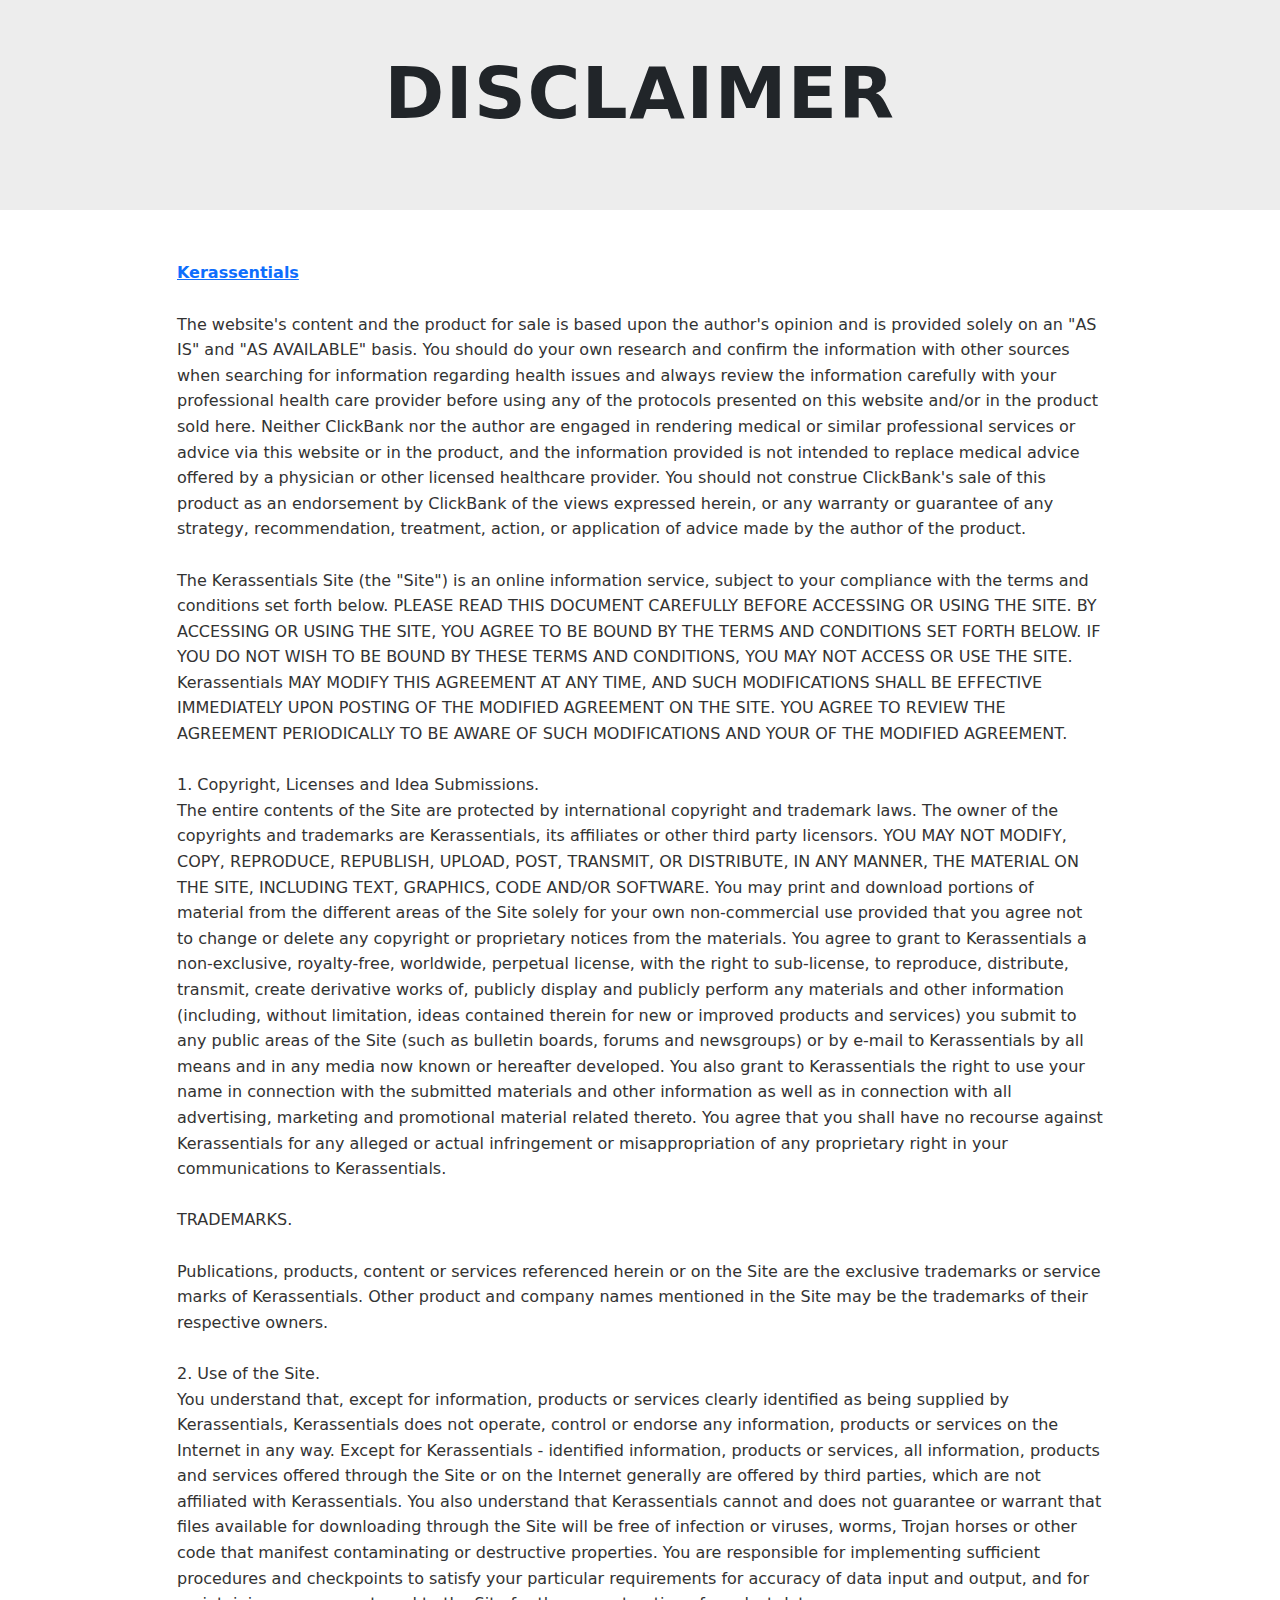
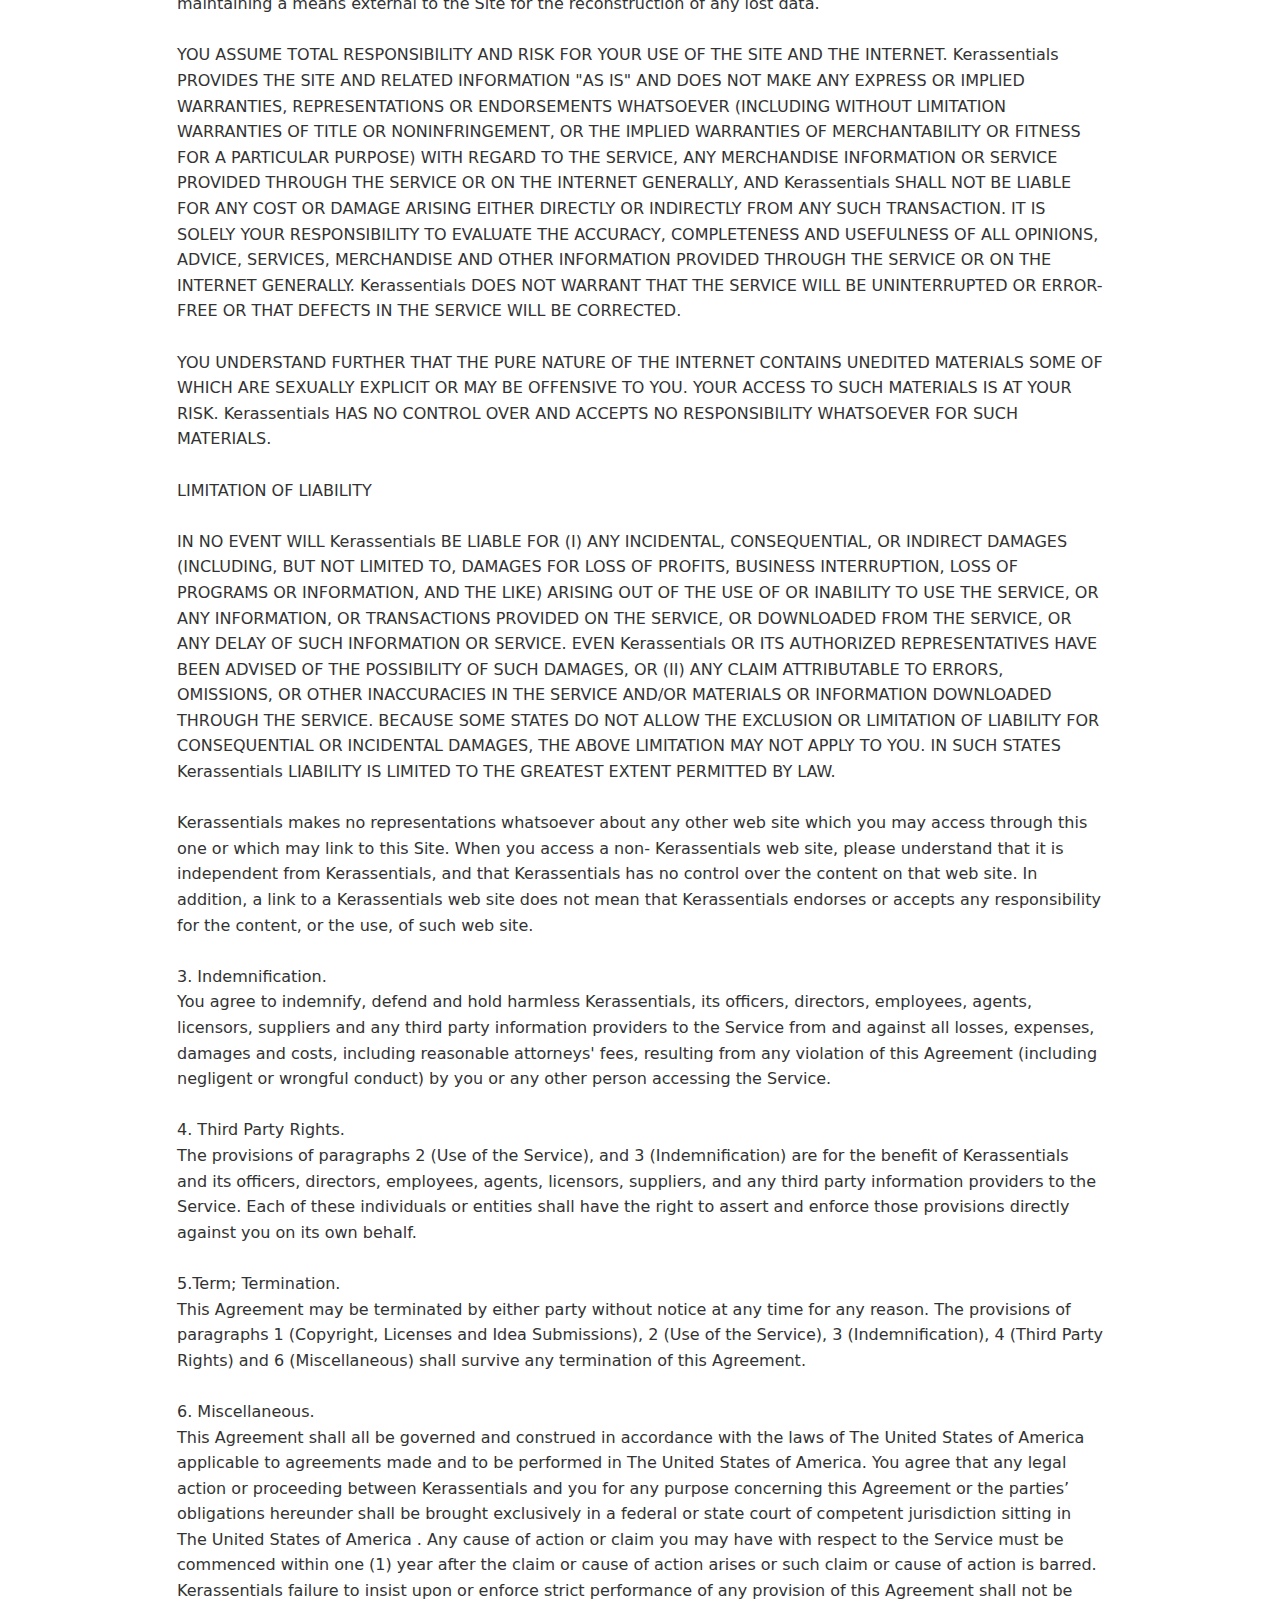
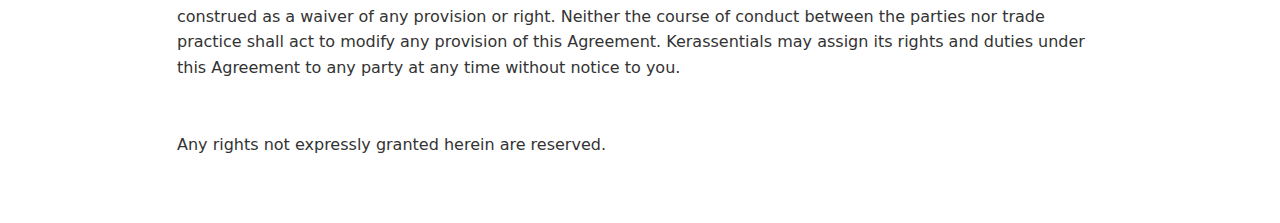
<file: disclaimer.html>
<!DOCTYPE html>
<html>
<head>
    <meta charset="UTF-8">
    <meta http-equiv="X-UA-Compatible" content="IE=edge">
    <meta name="viewport" content="width=device-width, initial-scale=1, minimum-scale=1">
    <title>Disclaimer</title>
    <link rel="stylesheet" href="assets/bootstrap/css/bootstrap.min.css">
    <link rel="stylesheet" href="https://fonts.googleapis.com/css?family=Jost:100,200,300,400,500,600,700,800,900,100i,200i,300i,400i,500i,600i,700i,800i,900i&display=swap">
    <style>
        .title-section {
            background-color: #ededed;
            padding: 50px 0;
            text-align: center;
        }
        .title-section h1 {
            font-weight: bold;
            letter-spacing: 1.5px;
        }
        .content-section {
            padding: 50px 0;
        }
        .content-section p {
            line-height: 1.6;
            color: #333;
        }
    </style>
</head>
<body>
    <section class="title-section">
        <div class="container">
            <div class="row justify-content-center">
                <div class="col-md-12 col-lg-12">
                    <h1 class="mbr-section-title mbr-fonts-style mb-4 display-2">DISCLAIMER</h1>
                </div>
            </div>
        </div>
    </section>
    <section class="content-section">
        <div class="container">
            <div class="row justify-content-center">
                <div class="col-md-12 col-lg-10">
                   
                


                    <p><a href="https://kerassentials.masangomedsshop.com" class="text-primary"><strong>Kerassentials</strong></a><br><br>The website's content and the product for sale is based upon the author's opinion and is provided solely on an "AS IS" and "AS AVAILABLE" basis. You should do your own research and confirm the information with other sources when searching for information regarding health issues and always review the information carefully with your professional health care provider before using any of the protocols presented on this website and/or in the product sold here. Neither ClickBank nor the author are engaged in rendering medical or similar professional services or advice via this website or in the product, and the information provided is not intended to replace medical advice offered by a physician or other licensed healthcare provider. You should not construe ClickBank's sale of this product as an endorsement by ClickBank of the views expressed herein, or any warranty or guarantee of any strategy, recommendation, treatment, action, or application of advice made by the author of the product.
                        <br>
                        <br>The Kerassentials Site (the "Site") is an online information service, subject to your compliance with the terms and conditions set forth below. PLEASE READ THIS DOCUMENT CAREFULLY BEFORE ACCESSING OR USING THE SITE. BY ACCESSING OR USING THE SITE, YOU AGREE TO BE BOUND BY THE TERMS AND CONDITIONS SET FORTH BELOW. IF YOU DO NOT WISH TO BE BOUND BY THESE TERMS AND CONDITIONS, YOU MAY NOT ACCESS OR USE THE SITE. Kerassentials MAY MODIFY THIS AGREEMENT AT ANY TIME, AND SUCH MODIFICATIONS SHALL BE EFFECTIVE IMMEDIATELY UPON POSTING OF THE MODIFIED AGREEMENT ON THE SITE. YOU AGREE TO REVIEW THE AGREEMENT PERIODICALLY TO BE AWARE OF SUCH MODIFICATIONS AND YOUR OF THE MODIFIED AGREEMENT.
                        <br>
                        <br>1. Copyright, Licenses and Idea Submissions.
                        <br>The entire contents of the Site are protected by international copyright and trademark laws. The owner of the copyrights and trademarks are Kerassentials, its affiliates or other third party licensors. YOU MAY NOT MODIFY, COPY, REPRODUCE, REPUBLISH, UPLOAD, POST, TRANSMIT, OR DISTRIBUTE, IN ANY MANNER, THE MATERIAL ON THE SITE, INCLUDING TEXT, GRAPHICS, CODE AND/OR SOFTWARE. You may print and download portions of material from the different areas of the Site solely for your own non-commercial use provided that you agree not to change or delete any copyright or proprietary notices from the materials. You agree to grant to Kerassentials a non-exclusive, royalty-free, worldwide, perpetual license, with the right to sub-license, to reproduce, distribute, transmit, create derivative works of, publicly display and publicly perform any materials and other information (including, without limitation, ideas contained therein for new or improved products and services) you submit to any public areas of the Site (such as bulletin boards, forums and newsgroups) or by e-mail to Kerassentials by all means and in any media now known or hereafter developed. You also grant to Kerassentials the right to use your name in connection with the submitted materials and other information as well as in connection with all advertising, marketing and promotional material related thereto. You agree that you shall have no recourse against Kerassentials for any alleged or actual infringement or misappropriation of any proprietary right in your communications to Kerassentials.
                        <br>
                        <br>TRADEMARKS.
                        <br>
                        <br>Publications, products, content or services referenced herein or on the Site are the exclusive trademarks or service marks of Kerassentials. Other product and company names mentioned in the Site may be the trademarks of their respective owners. 
                        <br>
                        <br>2. Use of the Site.
                        <br>You understand that, except for information, products or services clearly identified as being supplied by Kerassentials, Kerassentials does not operate, control or endorse any information, products or services on the Internet in any way. Except for Kerassentials - identified information, products or services, all information, products and services offered through the Site or on the Internet generally are offered by third parties, which are not affiliated with Kerassentials. You also understand that Kerassentials cannot and does not guarantee or warrant that files available for downloading through the Site will be free of infection or viruses, worms, Trojan horses or other code that manifest contaminating or destructive properties. You are responsible for implementing sufficient procedures and checkpoints to satisfy your particular requirements for accuracy of data input and output, and for maintaining a means external to the Site for the reconstruction of any lost data.
                        <br>
                        <br>YOU ASSUME TOTAL RESPONSIBILITY AND RISK FOR YOUR USE OF THE SITE AND THE INTERNET. Kerassentials PROVIDES THE SITE AND RELATED INFORMATION "AS IS" AND DOES NOT MAKE ANY EXPRESS OR IMPLIED WARRANTIES, REPRESENTATIONS OR ENDORSEMENTS WHATSOEVER (INCLUDING WITHOUT LIMITATION WARRANTIES OF TITLE OR NONINFRINGEMENT, OR THE IMPLIED WARRANTIES OF MERCHANTABILITY OR FITNESS FOR A PARTICULAR PURPOSE) WITH REGARD TO THE SERVICE, ANY MERCHANDISE INFORMATION OR SERVICE PROVIDED THROUGH THE SERVICE OR ON THE INTERNET GENERALLY, AND Kerassentials SHALL NOT BE LIABLE FOR ANY COST OR DAMAGE ARISING EITHER DIRECTLY OR INDIRECTLY FROM ANY SUCH TRANSACTION. IT IS SOLELY YOUR RESPONSIBILITY TO EVALUATE THE ACCURACY, COMPLETENESS AND USEFULNESS OF ALL OPINIONS, ADVICE, SERVICES, MERCHANDISE AND OTHER INFORMATION PROVIDED THROUGH THE SERVICE OR ON THE INTERNET GENERALLY. Kerassentials DOES NOT WARRANT THAT THE SERVICE WILL BE UNINTERRUPTED OR ERROR-FREE OR THAT DEFECTS IN THE SERVICE WILL BE CORRECTED. 
                        <br>
                        <br>YOU UNDERSTAND FURTHER THAT THE PURE NATURE OF THE INTERNET CONTAINS UNEDITED MATERIALS SOME OF WHICH ARE SEXUALLY EXPLICIT OR MAY BE OFFENSIVE TO YOU. YOUR ACCESS TO SUCH MATERIALS IS AT YOUR RISK. Kerassentials HAS NO CONTROL OVER AND ACCEPTS NO RESPONSIBILITY WHATSOEVER FOR SUCH MATERIALS.
                        <br>
                        <br>LIMITATION OF LIABILITY
                        <br>
                        <br>IN NO EVENT WILL Kerassentials BE LIABLE FOR (I) ANY INCIDENTAL, CONSEQUENTIAL, OR INDIRECT DAMAGES (INCLUDING, BUT NOT LIMITED TO, DAMAGES FOR LOSS OF PROFITS, BUSINESS INTERRUPTION, LOSS OF PROGRAMS OR INFORMATION, AND THE LIKE) ARISING OUT OF THE USE OF OR INABILITY TO USE THE SERVICE, OR ANY INFORMATION, OR TRANSACTIONS PROVIDED ON THE SERVICE, OR DOWNLOADED FROM THE SERVICE, OR ANY DELAY OF SUCH INFORMATION OR SERVICE. EVEN Kerassentials OR ITS AUTHORIZED REPRESENTATIVES HAVE BEEN ADVISED OF THE POSSIBILITY OF SUCH DAMAGES, OR (II) ANY CLAIM ATTRIBUTABLE TO ERRORS, OMISSIONS, OR OTHER INACCURACIES IN THE SERVICE AND/OR MATERIALS OR INFORMATION DOWNLOADED THROUGH THE SERVICE. BECAUSE SOME STATES DO NOT ALLOW THE EXCLUSION OR LIMITATION OF LIABILITY FOR CONSEQUENTIAL OR INCIDENTAL DAMAGES, THE ABOVE LIMITATION MAY NOT APPLY TO YOU. IN SUCH STATES Kerassentials LIABILITY IS LIMITED TO THE GREATEST EXTENT PERMITTED BY LAW.
                        <br>
                        <br>Kerassentials makes no representations whatsoever about any other web site which you may access through this one or which may link to this Site. When you access a non- Kerassentials web site, please understand that it is independent from Kerassentials, and that Kerassentials has no control over the content on that web site. In addition, a link to a Kerassentials web site does not mean that Kerassentials endorses or accepts any responsibility for the content, or the use, of such web site.
                        <br>
                        <br>3. Indemnification.
                        <br>You agree to indemnify, defend and hold harmless Kerassentials, its officers, directors, employees, agents, licensors, suppliers and any third party information providers to the Service from and against all losses, expenses, damages and costs, including reasonable attorneys' fees, resulting from any violation of this Agreement (including negligent or wrongful conduct) by you or any other person accessing the Service.
                        <br>
                        <br>4. Third Party Rights.
                        <br>The provisions of paragraphs 2 (Use of the Service), and 3 (Indemnification) are for the benefit of Kerassentials and its officers, directors, employees, agents, licensors, suppliers, and any third party information providers to the Service. Each of these individuals or entities shall have the right to assert and enforce those provisions directly against you on its own behalf.
                        <br>
                        <br>5.Term; Termination.
                        <br>This Agreement may be terminated by either party without notice at any time for any reason. The provisions of paragraphs 1 (Copyright, Licenses and Idea Submissions), 2 (Use of the Service), 3 (Indemnification), 4 (Third Party Rights) and 6 (Miscellaneous) shall survive any termination of this Agreement. 
                        <br>
                        <br>6. Miscellaneous.
                        <br>This Agreement shall all be governed and construed in accordance with the laws of The United States of America applicable to agreements made and to be performed in The United States of America. You agree that any legal action or proceeding between Kerassentials and you for any purpose concerning this Agreement or the parties’ obligations hereunder shall be brought exclusively in a federal or state court of competent jurisdiction sitting in The United States of America . Any cause of action or claim you may have with respect to the Service must be commenced within one (1) year after the claim or cause of action arises or such claim or cause of action is barred. Kerassentials failure to insist upon or enforce strict performance of any provision of this Agreement shall not be construed as a waiver of any provision or right. Neither the course of conduct between the parties nor trade practice shall act to modify any provision of this Agreement. Kerassentials may assign its rights and duties under this Agreement to any party at any time without notice to you.
                        <br>
                        <br>
                        <br>Any rights not expressly granted herein are reserved.<br></p>
                    </div>
                </div>
            </div>
        </section>
    </body>
    </html>
</file>
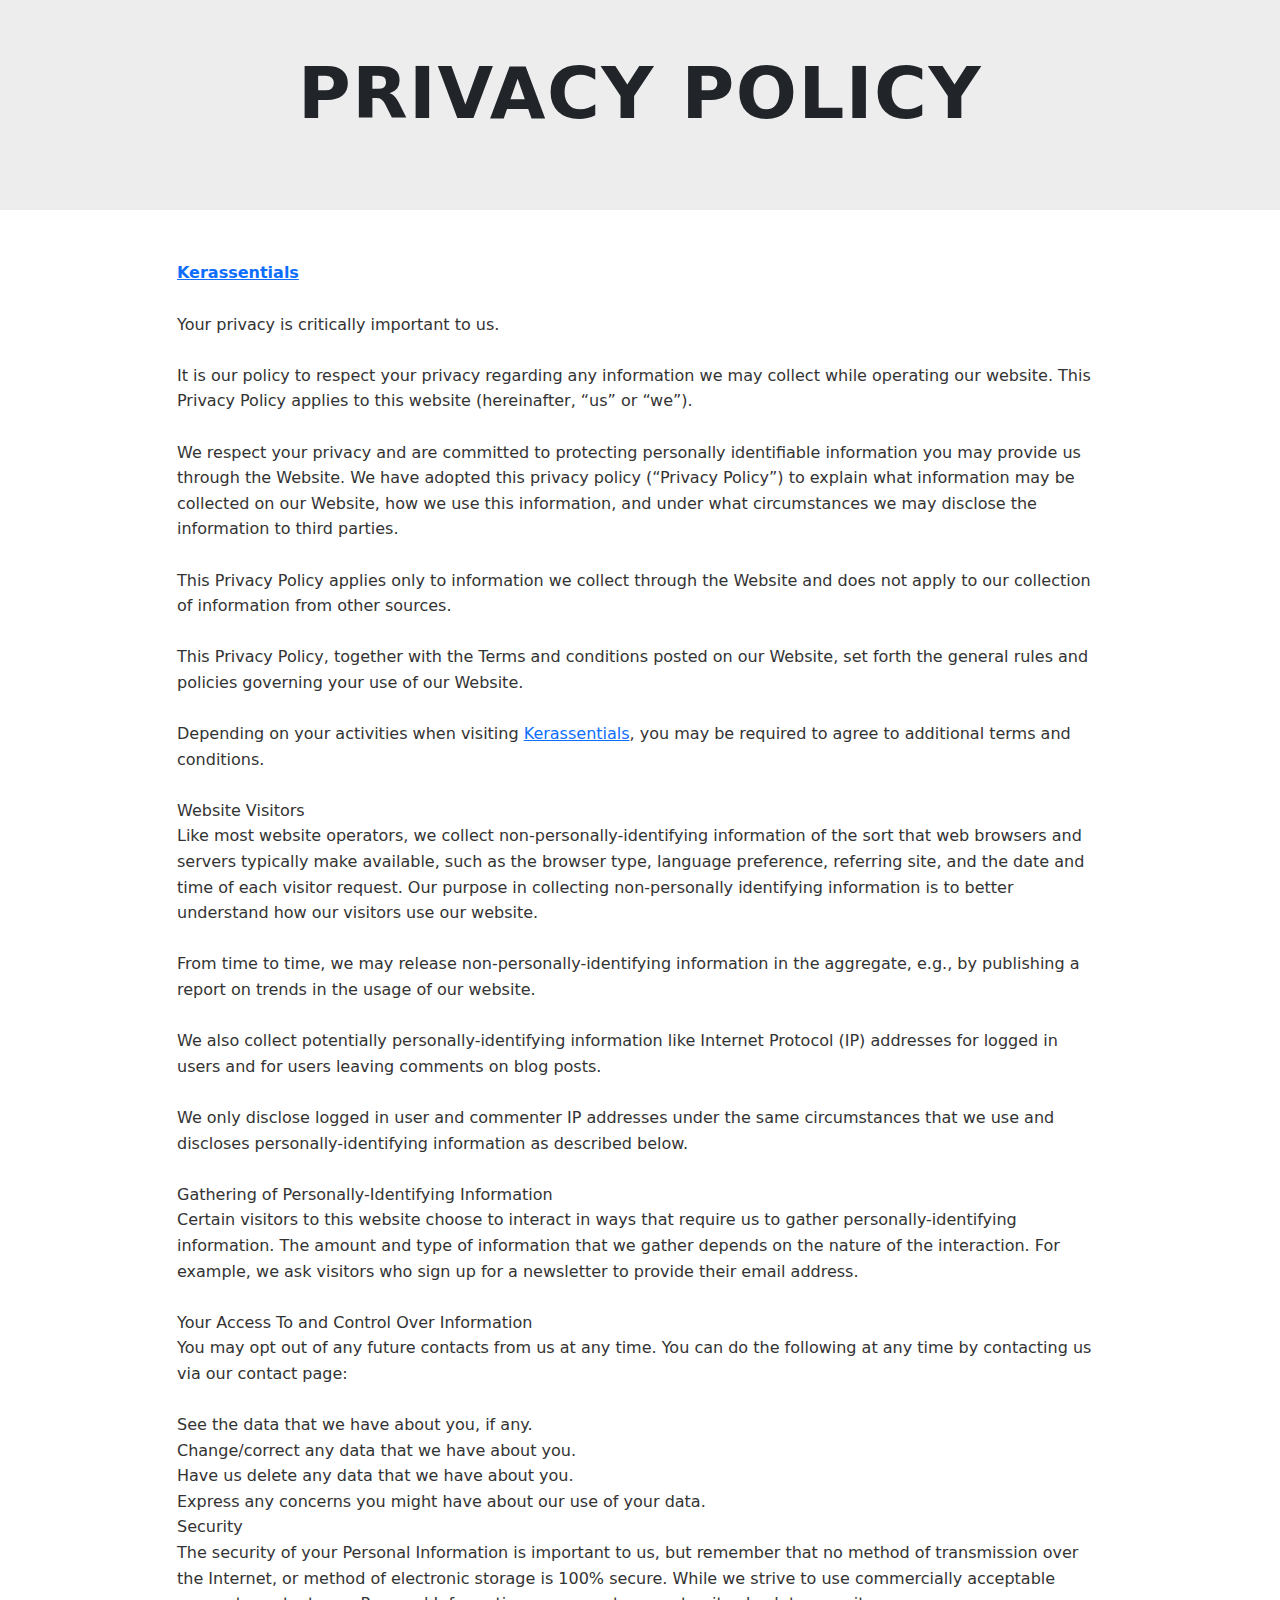
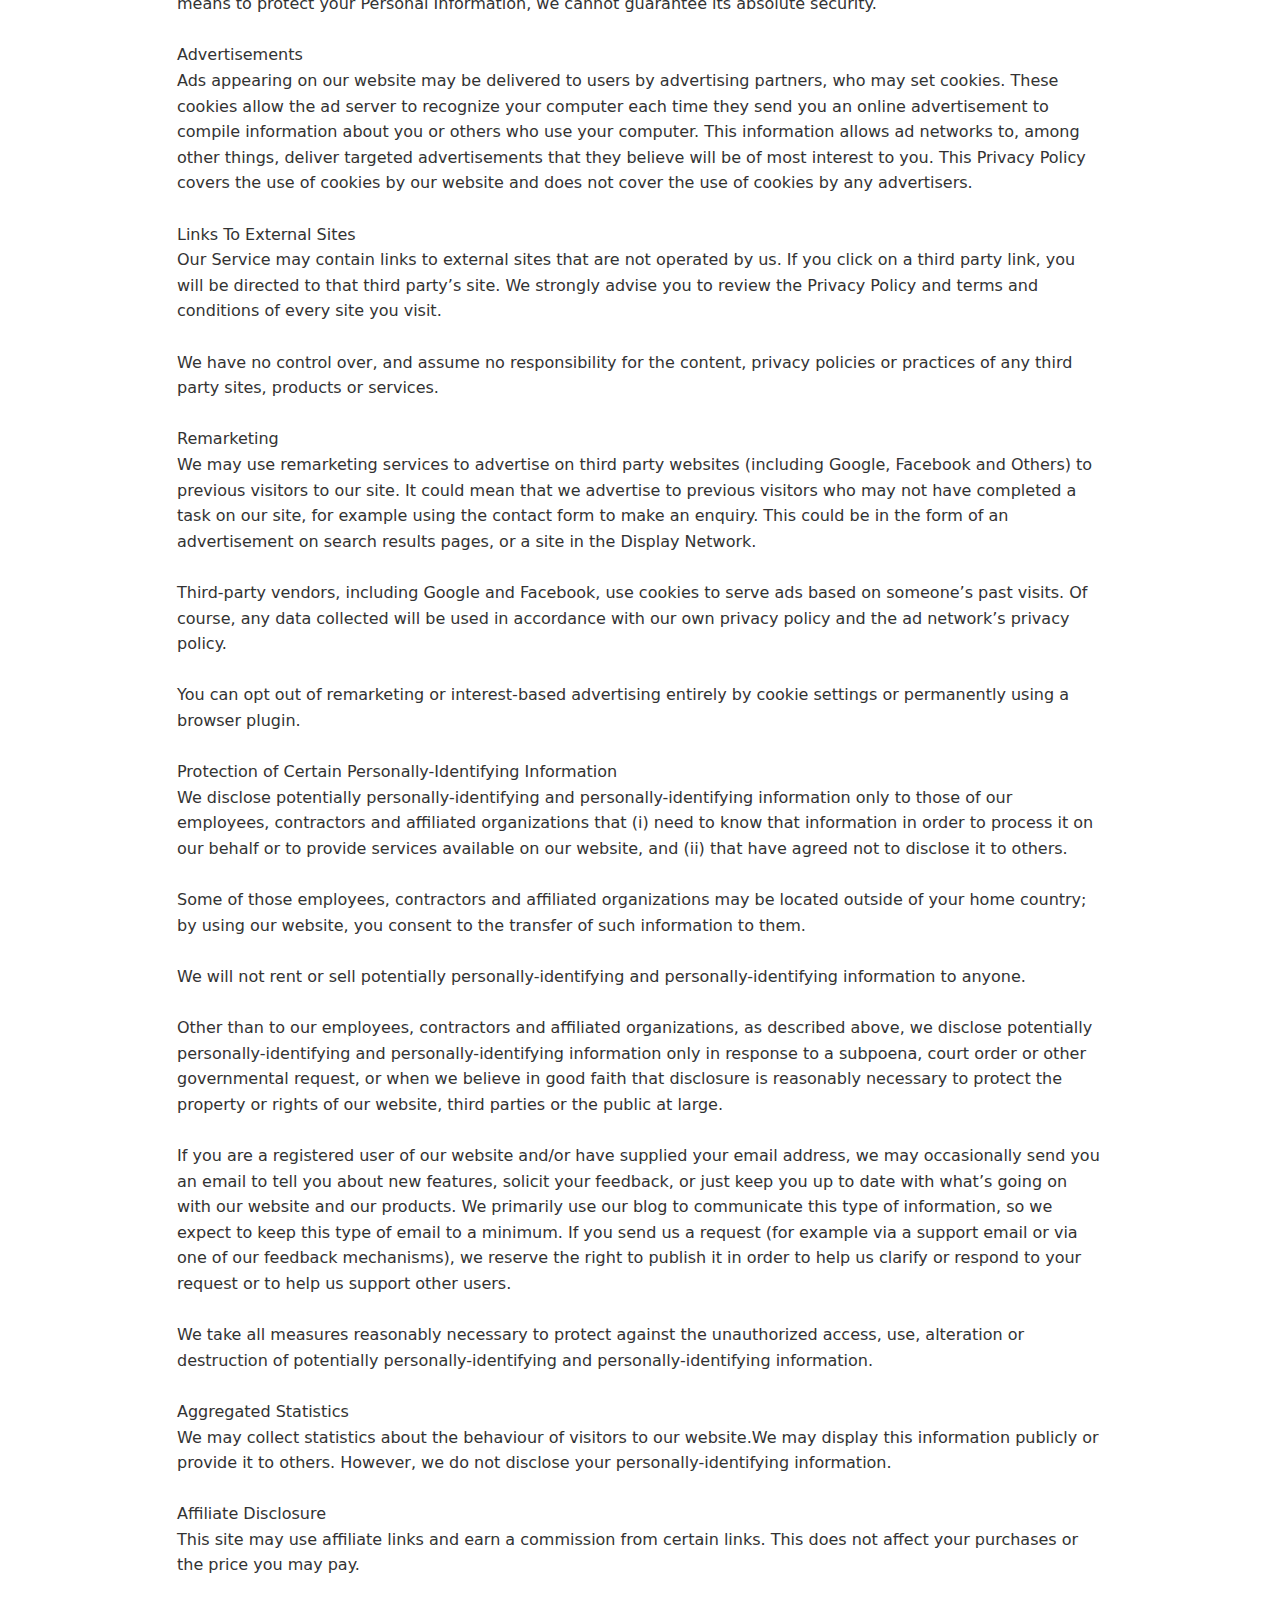
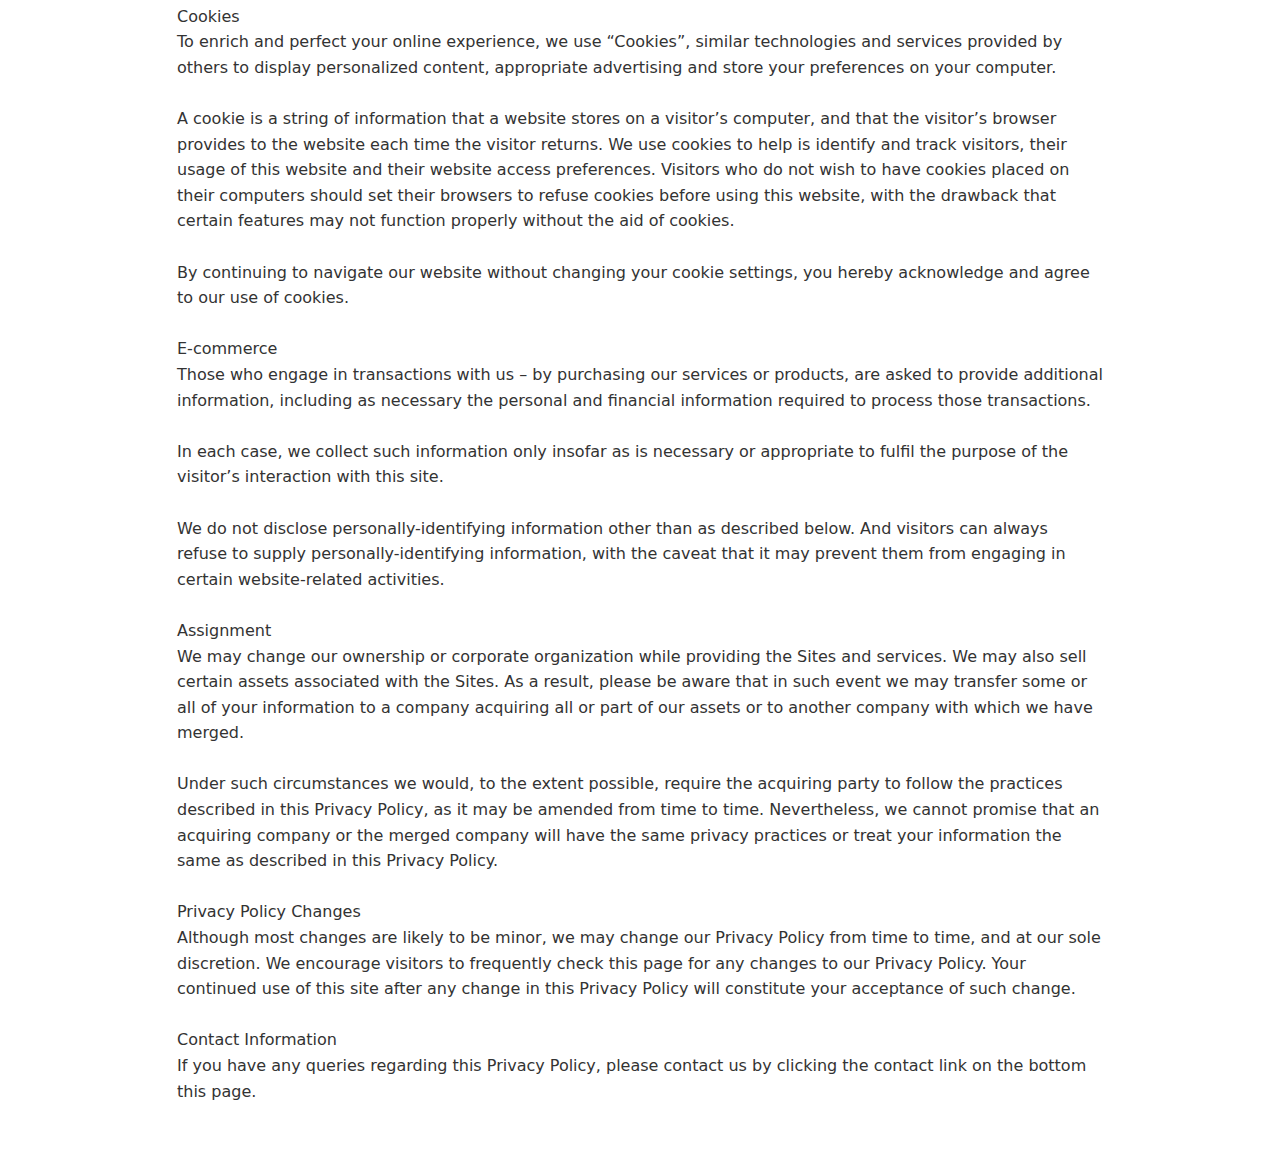
<file: privacy.html>
<!DOCTYPE html>
<html>
<head>
    <meta charset="UTF-8">
    <meta http-equiv="X-UA-Compatible" content="IE=edge">
    <meta name="viewport" content="width=device-width, initial-scale=1, minimum-scale=1">
    <title>Privacy Policy</title>
    <link rel="stylesheet" href="assets/bootstrap/css/bootstrap.min.css">
    <link rel="stylesheet" href="https://fonts.googleapis.com/css?family=Jost:100,200,300,400,500,600,700,800,900,100i,200i,300i,400i,500i,600i,700i,800i,900i&display=swap">
    <style>
        .title-section {
            background-color: #ededed;
            padding: 50px 0;
            text-align: center;
        }
        .title-section h1 {
            font-weight: bold;
            letter-spacing: 1.5px;
        }
        .content-section {
            padding: 50px 0;
        }
        .content-section p {
            line-height: 1.6;
            color: #333;
        }
    </style>
</head>
<body>
    <section class="title-section">
        <div class="container">
            <div class="row justify-content-center">
                <div class="col-md-12 col-lg-12">
                    <h1 class="mbr-section-title mbr-fonts-style mb-4 display-2">PRIVACY POLICY</h1>
                </div>
            </div>
        </div>
    </section>
    <section class="content-section">
        <div class="container">
            <div class="row justify-content-center">
                <div class="col-md-12 col-lg-10">
                   
                


                    <p><a href="https://kerassentials.masangomedsshop.com" class="text-primary"><strong>Kerassentials</strong></a><br><br>Your privacy is critically important to us.
                        <br>
                        <br>It is our policy to respect your privacy regarding any information we may collect while operating our website. This Privacy Policy applies to this website (hereinafter, “us” or “we”).
                        <br>
                        <br>We respect your privacy and are committed to protecting personally identifiable information you may provide us through the Website. We have adopted this privacy policy (“Privacy Policy”) to explain what information may be collected on our Website, how we use this information, and under what circumstances we may disclose the information to third parties.
                        <br>
                        <br>This Privacy Policy applies only to information we collect through the Website and does not apply to our collection of information from other sources.
                        <br>
                        <br>This Privacy Policy, together with the Terms and conditions posted on our Website, set forth the general rules and policies governing your use of our Website.
                        <br>
                        <br>Depending on your activities when visiting <a href="https://kerassentials.masangomedsshop.com" class="text-primary">Kerassentials</a>, you may be required to agree to additional terms and conditions.
                        <br>
                        <br>Website Visitors
                        <br>Like most website operators, we collect non-personally-identifying information of the sort that web browsers and servers typically make available, such as the browser type, language preference, referring site, and the date and time of each visitor request. Our purpose in collecting non-personally identifying information is to better understand how our visitors use our website.
                        <br>
                        <br>From time to time, we may release non-personally-identifying information in the aggregate, e.g., by publishing a report on trends in the usage of our website.
                        <br>
                        <br>We also collect potentially personally-identifying information like Internet Protocol (IP) addresses for logged in users and for users leaving comments on blog posts.
                        <br>
                        <br>We only disclose logged in user and commenter IP addresses under the same circumstances that we use and discloses personally-identifying information as described below.
                        <br>
                        <br>Gathering of Personally-Identifying Information
                        <br>Certain visitors to this website choose to interact in ways that require us to gather personally-identifying information. The amount and type of information that we gather depends on the nature of the interaction. For example, we ask visitors who sign up for a newsletter to provide their email address.
                        <br>
                        <br>Your Access To and Control Over Information
                        <br>You may opt out of any future contacts from us at any time. You can do the following at any time by contacting us via our contact page:
                        <br>
                        <br>See the data that we have about you, if any.
                        <br>Change/correct any data that we have about you.
                        <br>Have us delete any data that we have about you.
                        <br>Express any concerns you might have about our use of your data.
                        <br>Security
                        <br>The security of your Personal Information is important to us, but remember that no method of transmission over the Internet, or method of electronic storage is 100% secure. While we strive to use commercially acceptable means to protect your Personal Information, we cannot guarantee its absolute security.
                        <br>
                        <br>Advertisements
                        <br>Ads appearing on our website may be delivered to users by advertising partners, who may set cookies. These cookies allow the ad server to recognize your computer each time they send you an online advertisement to compile information about you or others who use your computer. This information allows ad networks to, among other things, deliver targeted advertisements that they believe will be of most interest to you. This Privacy Policy covers the use of cookies by our website and does not cover the use of cookies by any advertisers.
                        <br>
                        <br>Links To External Sites
                        <br>Our Service may contain links to external sites that are not operated by us. If you click on a third party link, you will be directed to that third party’s site. We strongly advise you to review the Privacy Policy and terms and conditions of every site you visit.
                        <br>
                        <br>We have no control over, and assume no responsibility for the content, privacy policies or practices of any third party sites, products or services.
                        <br>
                        <br>Remarketing
                        <br>We may use remarketing services to advertise on third party websites (including Google, Facebook and Others) to previous visitors to our site. It could mean that we advertise to previous visitors who may not have completed a task on our site, for example using the contact form to make an enquiry. This could be in the form of an advertisement on search results pages, or a site in the Display Network.
                        <br>
                        <br>Third-party vendors, including Google and Facebook, use cookies to serve ads based on someone’s past visits. Of course, any data collected will be used in accordance with our own privacy policy and the ad network’s privacy policy.
                        <br>
                        <br>You can opt out of remarketing or interest-based advertising entirely by cookie settings or permanently using a browser plugin.
                        <br>
                        <br>Protection of Certain Personally-Identifying Information
                        <br>We disclose potentially personally-identifying and personally-identifying information only to those of our employees, contractors and affiliated organizations that (i) need to know that information in order to process it on our behalf or to provide services available on our website, and (ii) that have agreed not to disclose it to others.
                        <br>
                        <br>Some of those employees, contractors and affiliated organizations may be located outside of your home country; by using our website, you consent to the transfer of such information to them.
                        <br>
                        <br>We will not rent or sell potentially personally-identifying and personally-identifying information to anyone.
                        <br>
                        <br>Other than to our employees, contractors and affiliated organizations, as described above, we disclose potentially personally-identifying and personally-identifying information only in response to a subpoena, court order or other governmental request, or when we believe in good faith that disclosure is reasonably necessary to protect the property or rights of our website, third parties or the public at large.
                        <br>
                        <br>If you are a registered user of our website and/or have supplied your email address, we may occasionally send you an email to tell you about new features, solicit your feedback, or just keep you up to date with what’s going on with our website and our products. We primarily use our blog to communicate this type of information, so we expect to keep this type of email to a minimum. If you send us a request (for example via a support email or via one of our feedback mechanisms), we reserve the right to publish it in order to help us clarify or respond to your request or to help us support other users.
                        <br>
                        <br>We take all measures reasonably necessary to protect against the unauthorized access, use, alteration or destruction of potentially personally-identifying and personally-identifying information.
                        <br>
                        <br>Aggregated Statistics
                        <br>We may collect statistics about the behaviour of visitors to our website.We may display this information publicly or provide it to others. However, we do not disclose your personally-identifying information.
                        <br>
                        <br>Affiliate Disclosure
                        <br>This site may use affiliate links and earn a commission from certain links. This does not affect your purchases or the price you may pay.
                        <br>
                        <br>Cookies
                        <br>To enrich and perfect your online experience, we use “Cookies”, similar technologies and services provided by others to display personalized content, appropriate advertising and store your preferences on your computer.
                        <br>
                        <br>A cookie is a string of information that a website stores on a visitor’s computer, and that the visitor’s browser provides to the website each time the visitor returns. We use cookies to help is identify and track visitors, their usage of this website and their website access preferences. Visitors who do not wish to have cookies placed on their computers should set their browsers to refuse cookies before using this website, with the drawback that certain features may not function properly without the aid of cookies.
                        <br>
                        <br>By continuing to navigate our website without changing your cookie settings, you hereby acknowledge and agree to our use of cookies.
                        <br>
                        <br>E-commerce
                        <br>Those who engage in transactions with us – by purchasing our services or products, are asked to provide additional information, including as necessary the personal and financial information required to process those transactions.
                        <br>
                        <br>In each case, we collect such information only insofar as is necessary or appropriate to fulfil the purpose of the visitor’s interaction with this site.
                        <br>
                        <br>We do not disclose personally-identifying information other than as described below. And visitors can always refuse to supply personally-identifying information, with the caveat that it may prevent them from engaging in certain website-related activities.
                        <br>
                        <br>Assignment
                        <br>We may change our ownership or corporate organization while providing the Sites and services. We may also sell certain assets associated with the Sites. As a result, please be aware that in such event we may transfer some or all of your information to a company acquiring all or part of our assets or to another company with which we have merged.
                        <br>
                        <br>Under such circumstances we would, to the extent possible, require the acquiring party to follow the practices described in this Privacy Policy, as it may be amended from time to time. Nevertheless, we cannot promise that an acquiring company or the merged company will have the same privacy practices or treat your information the same as described in this Privacy Policy.
                        <br>
                        <br>Privacy Policy Changes
                        <br>Although most changes are likely to be minor, we may change our Privacy Policy from time to time, and at our sole discretion. We encourage visitors to frequently check this page for any changes to our Privacy Policy. Your continued use of this site after any change in this Privacy Policy will constitute your acceptance of such change.
                        <br>
                        <br>Contact Information
                        <br>If you have any queries regarding this Privacy Policy, please contact us by clicking the contact link on the bottom this page.</p>
                    </div>
                </div>
            </div>
        </section>
    </body>
    </html>
</file>
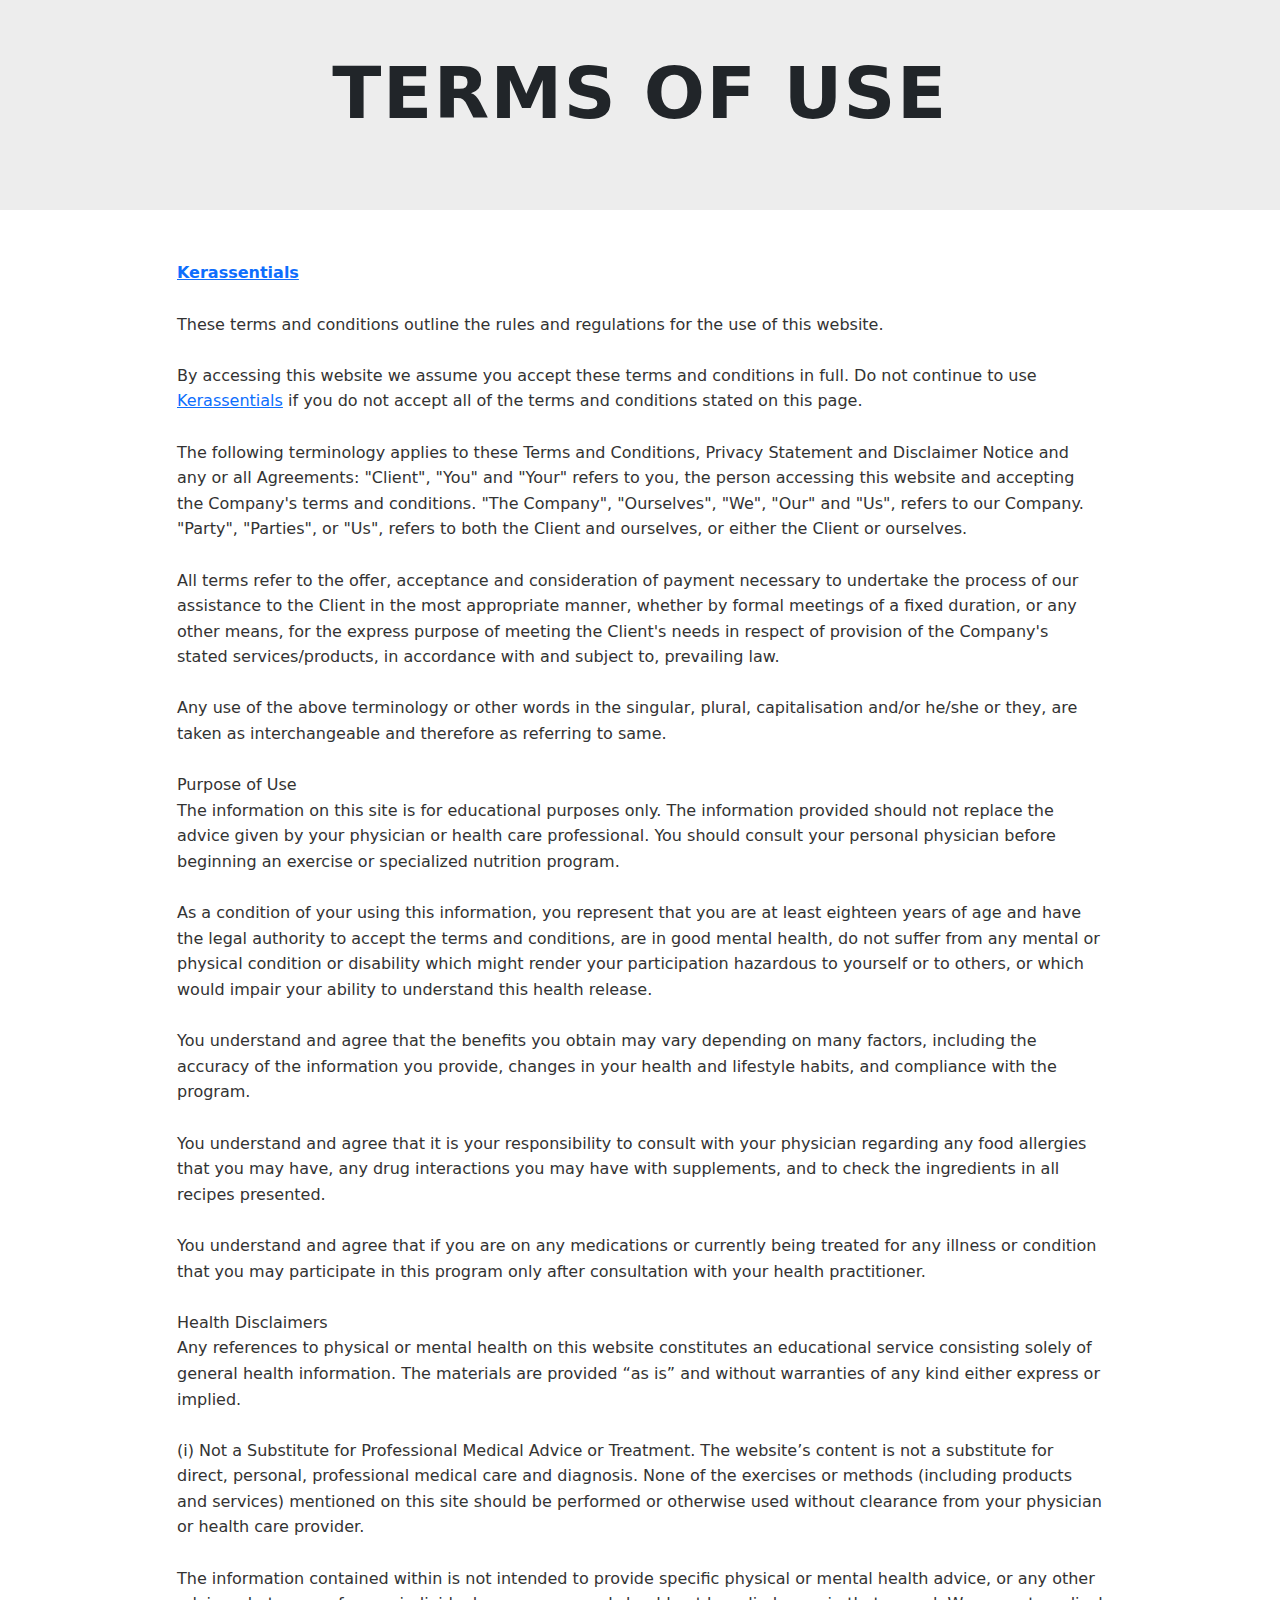
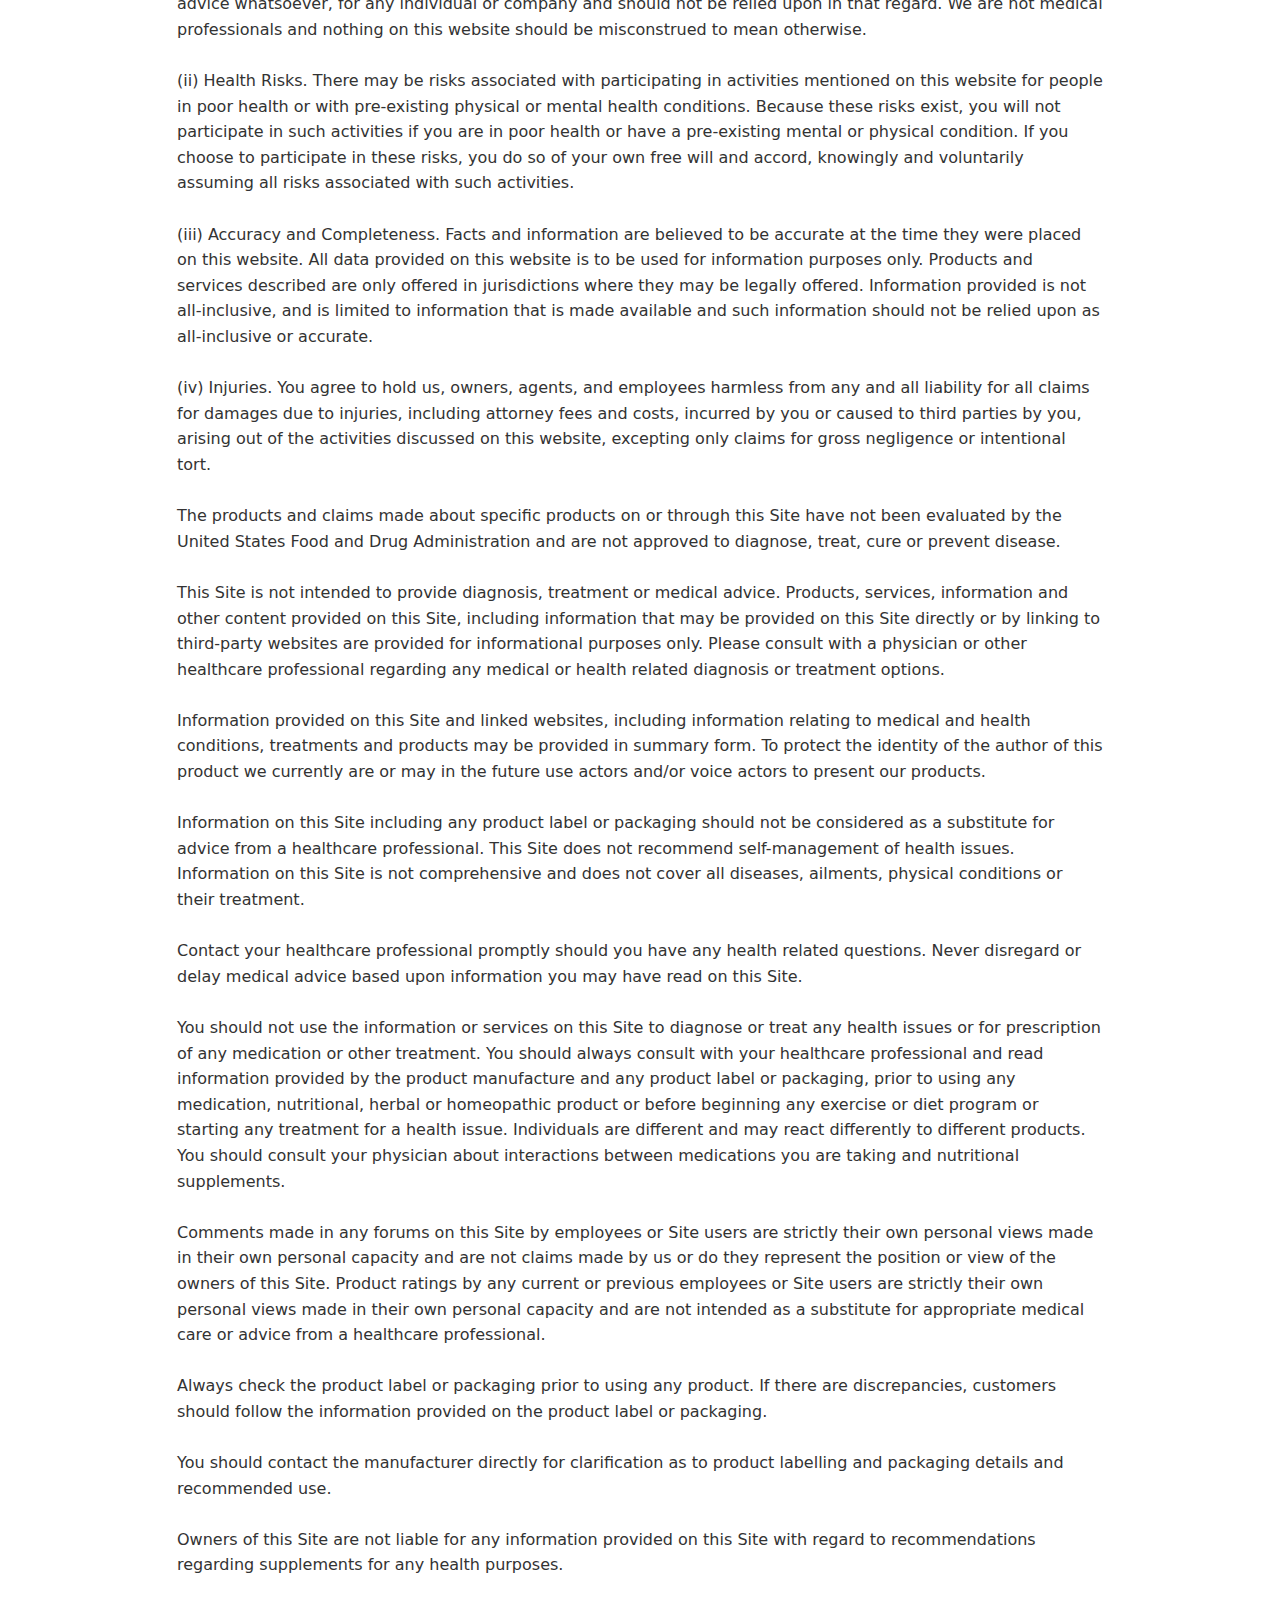
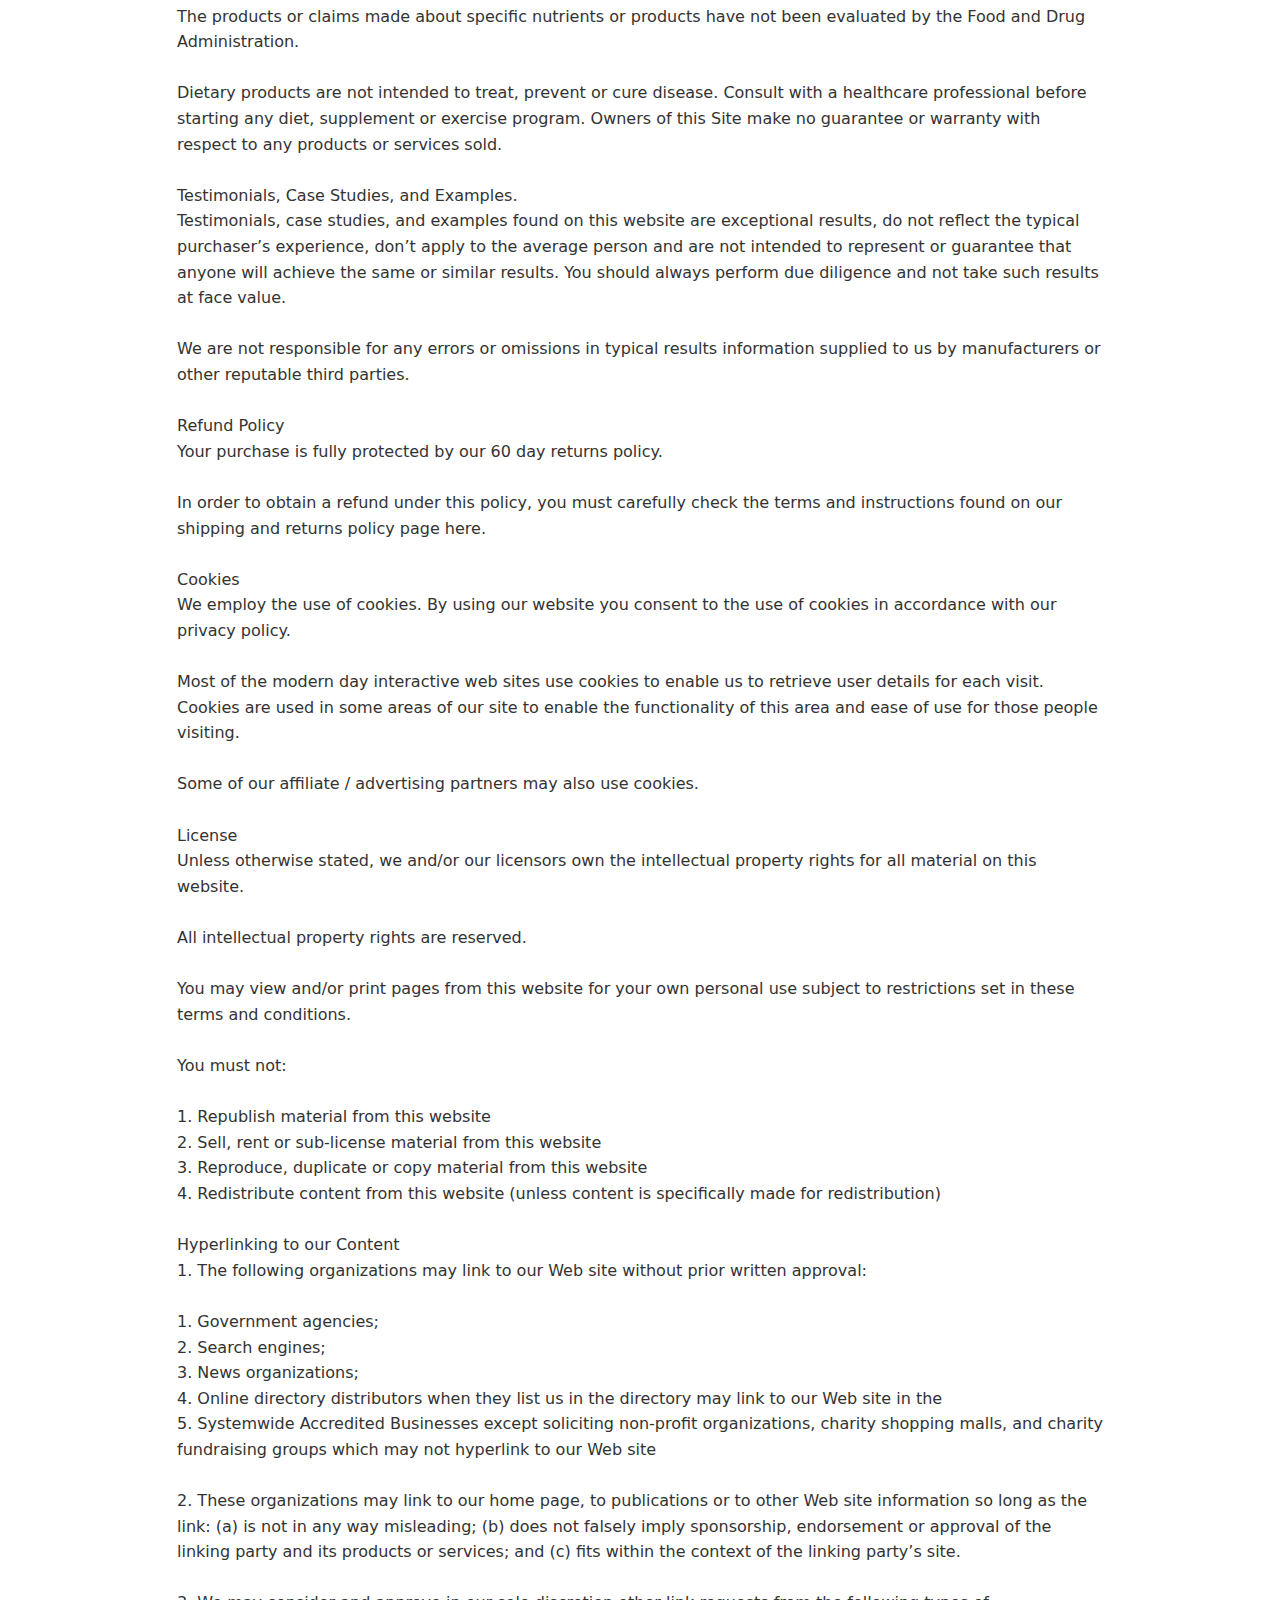
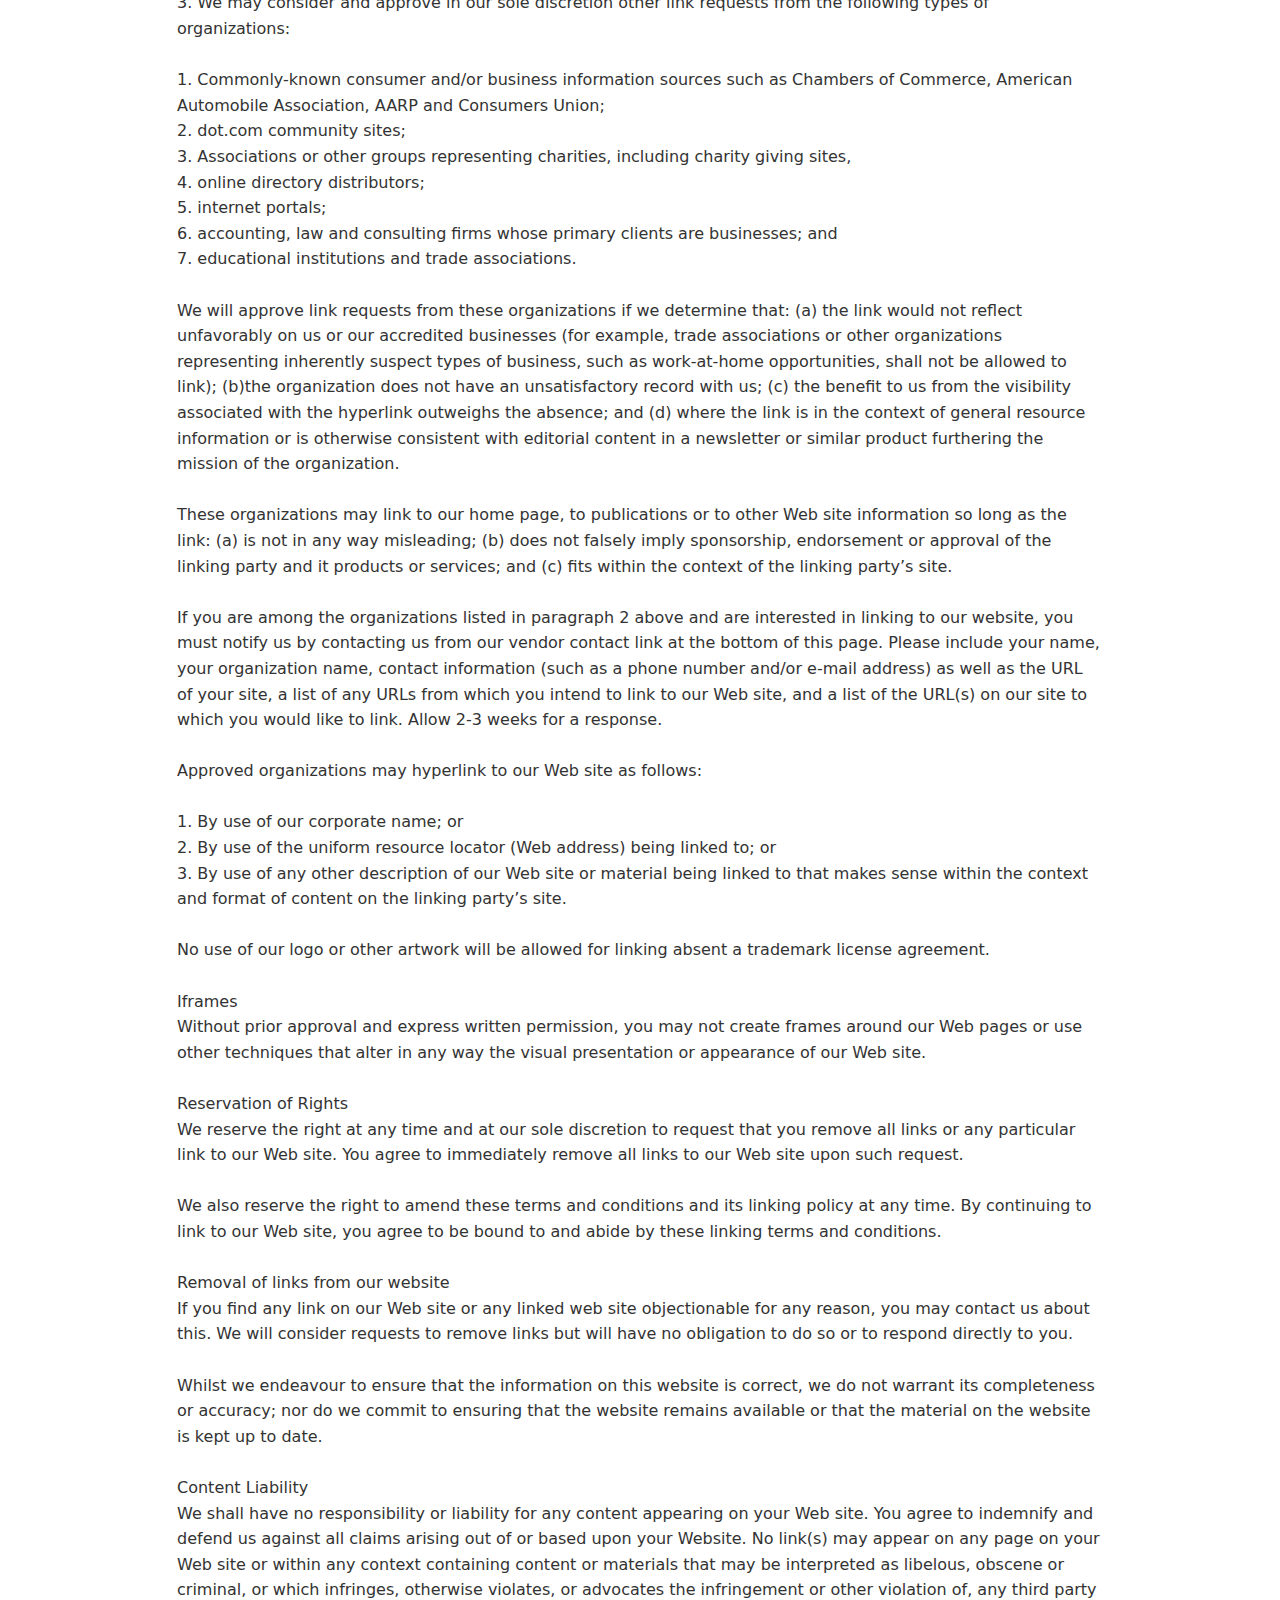
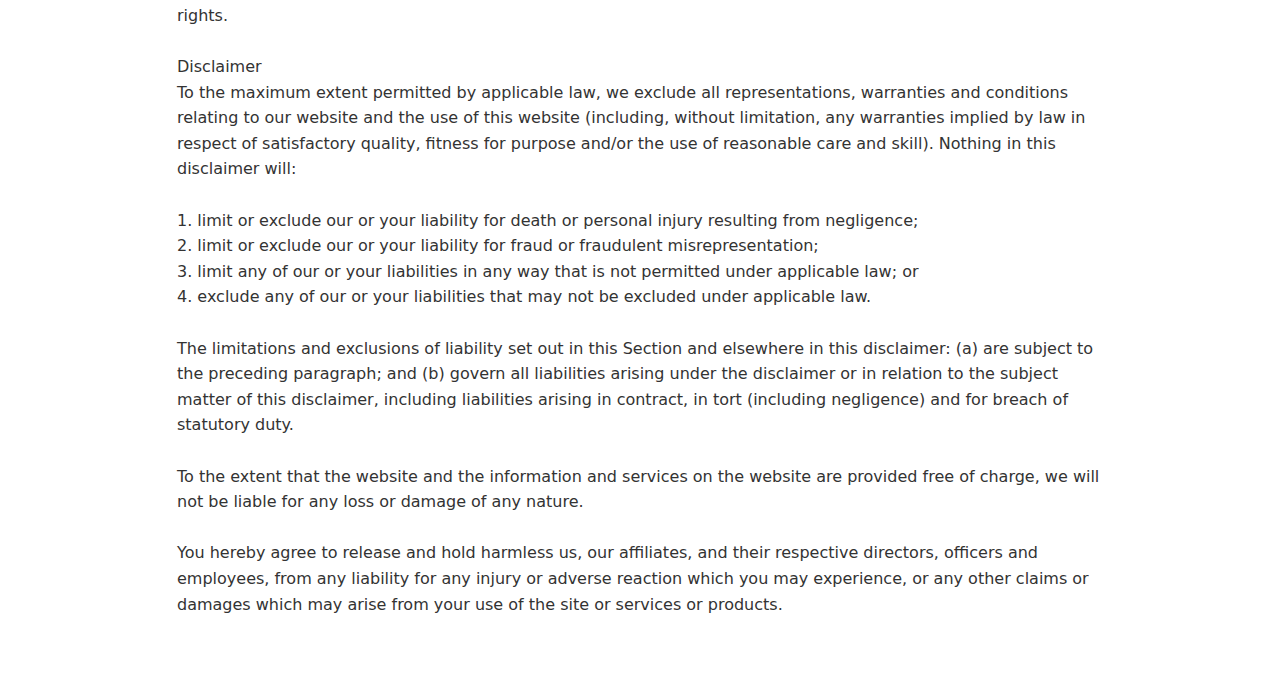
<file: terms.html>
<!DOCTYPE html>
<html>
<head>
    <meta charset="UTF-8">
    <meta http-equiv="X-UA-Compatible" content="IE=edge">
    <meta name="viewport" content="width=device-width, initial-scale=1, minimum-scale=1">
    <title>Terms Of Use</title>
    <link rel="stylesheet" href="assets/bootstrap/css/bootstrap.min.css">
    <link rel="stylesheet" href="https://fonts.googleapis.com/css?family=Jost:100,200,300,400,500,600,700,800,900,100i,200i,300i,400i,500i,600i,700i,800i,900i&display=swap">
    <style>
        .title-section {
            background-color: #ededed;
            padding: 50px 0;
            text-align: center;
        }
        .title-section h1 {
            font-weight: bold;
            letter-spacing: 1.5px;
        }
        .content-section {
            padding: 50px 0;
        }
        .content-section p {
            line-height: 1.6;
            color: #333;
        }
    </style>
</head>
<body>
    <section class="title-section">
        <div class="container">
            <div class="row justify-content-center">
                <div class="col-md-12 col-lg-12">
                    <h1 class="mbr-section-title mbr-fonts-style mb-4 display-2">TERMS OF USE</h1>
                </div>
            </div>
        </div>
    </section>
    <section class="content-section">
        <div class="container">
            <div class="row justify-content-center">
                <div class="col-md-12 col-lg-10">
                   
                


                    <p><a href="https://kerassentials.masangomedsshop.com" class="text-primary"><strong>Kerassentials</strong></a><br><br>These terms and conditions outline the rules and regulations for the use of this website.
                        <br>
                        <br>By accessing this website we assume you accept these terms and conditions in full. Do not continue to use <a href="https://kerassentials.masangomedsshop.com" class="text-primary">Kerassentials</a> if you do not accept all of the terms and conditions stated on this page.
                        <br>
                        <br>The following terminology applies to these Terms and Conditions, Privacy Statement and Disclaimer Notice and any or all Agreements: "Client", "You" and "Your" refers to you, the person accessing this website and accepting the Company's terms and conditions. "The Company", "Ourselves", "We", "Our" and "Us", refers to our Company. "Party", "Parties", or "Us", refers to both the Client and ourselves, or either the Client or ourselves.
                        <br>
                        <br>All terms refer to the offer, acceptance and consideration of payment necessary to undertake the process of our assistance to the Client in the most appropriate manner, whether by formal meetings of a fixed duration, or any other means, for the express purpose of meeting the Client's needs in respect of provision of the Company's stated services/products, in accordance with and subject to, prevailing law.
                        <br>
                        <br>Any use of the above terminology or other words in the singular, plural, capitalisation and/or he/she or they, are taken as interchangeable and therefore as referring to same.
                        <br>
                        <br>Purpose of Use
                        <br>The information on this site is for educational purposes only. The information provided should not replace the advice given by your physician or health care professional. You should consult your personal physician before beginning an exercise or specialized nutrition program.
                        <br>
                        <br>As a condition of your using this information, you represent that you are at least eighteen years of age and have the legal authority to accept the terms and conditions, are in good mental health, do not suffer from any mental or physical condition or disability which might render your participation hazardous to yourself or to others, or which would impair your ability to understand this health release.
                        <br>
                        <br>You understand and agree that the benefits you obtain may vary depending on many factors, including the accuracy of the information you provide, changes in your health and lifestyle habits, and compliance with the program.
                        <br>
                        <br>You understand and agree that it is your responsibility to consult with your physician regarding any food allergies that you may have, any drug interactions you may have with supplements, and to check the ingredients in all recipes presented.
                        <br>
                        <br>You understand and agree that if you are on any medications or currently being treated for any illness or condition that you may participate in this program only after consultation with your health practitioner.
                        <br>
                        <br>Health Disclaimers
                        <br>Any references to physical or mental health on this website constitutes an educational service consisting solely of general health information. The materials are provided “as is” and without warranties of any kind either express or implied.
                        <br>
                        <br>(i) Not a Substitute for Professional Medical Advice or Treatment. The website’s content is not a substitute for direct, personal, professional medical care and diagnosis. None of the exercises or methods (including products and services) mentioned on this site should be performed or otherwise used without clearance from your physician or health care provider.
                        <br>
                        <br>The information contained within is not intended to provide specific physical or mental health advice, or any other advice whatsoever, for any individual or company and should not be relied upon in that regard. We are not medical professionals and nothing on this website should be misconstrued to mean otherwise.
                        <br>
                        <br>(ii) Health Risks. There may be risks associated with participating in activities mentioned on this website for people in poor health or with pre-existing physical or mental health conditions. Because these risks exist, you will not participate in such activities if you are in poor health or have a pre-existing mental or physical condition. If you choose to participate in these risks, you do so of your own free will and accord, knowingly and voluntarily assuming all risks associated with such activities.
                        <br>
                        <br>(iii) Accuracy and Completeness. Facts and information are believed to be accurate at the time they were placed on this website. All data provided on this website is to be used for information purposes only. Products and services described are only offered in jurisdictions where they may be legally offered. Information provided is not all-inclusive, and is limited to information that is made available and such information should not be relied upon as all-inclusive or accurate.
                        <br>
                        <br>(iv) Injuries. You agree to hold us, owners, agents, and employees harmless from any and all liability for all claims for damages due to injuries, including attorney fees and costs, incurred by you or caused to third parties by you, arising out of the activities discussed on this website, excepting only claims for gross negligence or intentional tort.
                        <br>
                        <br>The products and claims made about specific products on or through this Site have not been evaluated by the United States Food and Drug Administration and are not approved to diagnose, treat, cure or prevent disease.
                        <br>
                        <br>This Site is not intended to provide diagnosis, treatment or medical advice. Products, services, information and other content provided on this Site, including information that may be provided on this Site directly or by linking to third-party websites are provided for informational purposes only. Please consult with a physician or other healthcare professional regarding any medical or health related diagnosis or treatment options.
                        <br>
                        <br>Information provided on this Site and linked websites, including information relating to medical and health conditions, treatments and products may be provided in summary form. To protect the identity of the author of this product we currently are or may in the future use actors and/or voice actors to present our products.
                        <br>
                        <br>Information on this Site including any product label or packaging should not be considered as a substitute for advice from a healthcare professional. This Site does not recommend self-management of health issues. Information on this Site is not comprehensive and does not cover all diseases, ailments, physical conditions or their treatment.
                        <br>
                        <br>Contact your healthcare professional promptly should you have any health related questions. Never disregard or delay medical advice based upon information you may have read on this Site.
                        <br>
                        <br>You should not use the information or services on this Site to diagnose or treat any health issues or for prescription of any medication or other treatment. You should always consult with your healthcare professional and read information provided by the product manufacture and any product label or packaging, prior to using any medication, nutritional, herbal or homeopathic product or before beginning any exercise or diet program or starting any treatment for a health issue. Individuals are different and may react differently to different products. You should consult your physician about interactions between medications you are taking and nutritional supplements.
                        <br>
                        <br>Comments made in any forums on this Site by employees or Site users are strictly their own personal views made in their own personal capacity and are not claims made by us or do they represent the position or view of the owners of this Site. Product ratings by any current or previous employees or Site users are strictly their own personal views made in their own personal capacity and are not intended as a substitute for appropriate medical care or advice from a healthcare professional.
                        <br>
                        <br>Always check the product label or packaging prior to using any product. If there are discrepancies, customers should follow the information provided on the product label or packaging.
                        <br>
                        <br>You should contact the manufacturer directly for clarification as to product labelling and packaging details and recommended use.
                        <br>
                        <br>Owners of this Site are not liable for any information provided on this Site with regard to recommendations regarding supplements for any health purposes.
                        <br>
                        <br>The products or claims made about specific nutrients or products have not been evaluated by the Food and Drug Administration.
                        <br>
                        <br>Dietary products are not intended to treat, prevent or cure disease. Consult with a healthcare professional before starting any diet, supplement or exercise program. Owners of this Site make no guarantee or warranty with respect to any products or services sold.
                        <br>
                        <br>Testimonials, Case Studies, and Examples.
                        <br>Testimonials, case studies, and examples found on this website are exceptional results, do not reflect the typical purchaser’s experience, don’t apply to the average person and are not intended to represent or guarantee that anyone will achieve the same or similar results. You should always perform due diligence and not take such results at face value.
                        <br>
                        <br>We are not responsible for any errors or omissions in typical results information supplied to us by manufacturers or other reputable third parties.
                        <br>
                        <br>Refund Policy
                        <br>Your purchase is fully protected by our 60 day returns policy.
                        <br>
                        <br>In order to obtain a refund under this policy, you must carefully check the terms and instructions found on our shipping and returns policy page here.
                        <br>
                        <br>Cookies
                        <br>We employ the use of cookies. By using our website you consent to the use of cookies in accordance with our privacy policy.
                        <br>
                        <br>Most of the modern day interactive web sites use cookies to enable us to retrieve user details for each visit. Cookies are used in some areas of our site to enable the functionality of this area and ease of use for those people visiting.
                        <br>
                        <br>Some of our affiliate / advertising partners may also use cookies.
                        <br>
                        <br>License
                        <br>Unless otherwise stated, we and/or our licensors own the intellectual property rights for all material on this website.
                        <br>
                        <br>All intellectual property rights are reserved.
                        <br>
                        <br>You may view and/or print pages from this website for your own personal use subject to restrictions set in these terms and conditions.
                        <br>
                        <br>You must not:
                        <br>
                        <br>1. Republish material from this website
                        <br>2. Sell, rent or sub-license material from this website
                        <br>3. Reproduce, duplicate or copy material from this website
                        <br>4. Redistribute content from this website (unless content is specifically made for redistribution)
                        <br>
                        <br>Hyperlinking to our Content
                        <br>1. The following organizations may link to our Web site without prior written approval:
                        <br>
                        <br>1. Government agencies;
                        <br>2. Search engines;
                        <br>3. News organizations;
                        <br>4. Online directory distributors when they list us in the directory may link to our Web site in the
                        <br>5. Systemwide Accredited Businesses except soliciting non-profit organizations, charity shopping malls, and charity fundraising groups which may not hyperlink to our Web site
                        <br>
                        <br>2. These organizations may link to our home page, to publications or to other Web site information so long as the link: (a) is not in any way misleading; (b) does not falsely imply sponsorship, endorsement or approval of the linking party and its products or services; and (c) fits within the context of the linking party’s site.
                        <br>
                        <br>3. We may consider and approve in our sole discretion other link requests from the following types of organizations:
                        <br>
                        <br>1. Commonly-known consumer and/or business information sources such as Chambers of Commerce, American Automobile Association, AARP and Consumers Union;
                        <br>2. dot.com community sites;
                        <br>3. Associations or other groups representing charities, including charity giving sites,
                        <br>4. online directory distributors;
                        <br>5. internet portals;
                        <br>6. accounting, law and consulting firms whose primary clients are businesses; and
                        <br>7. educational institutions and trade associations.
                        <br>
                        <br>We will approve link requests from these organizations if we determine that: (a) the link would not reflect unfavorably on us or our accredited businesses (for example, trade associations or other organizations representing inherently suspect types of business, such as work-at-home opportunities, shall not be allowed to link); (b)the organization does not have an unsatisfactory record with us; (c) the benefit to us from the visibility associated with the hyperlink outweighs the absence; and (d) where the link is in the context of general resource information or is otherwise consistent with editorial content in a newsletter or similar product furthering the mission of the organization.
                        <br>
                        <br>These organizations may link to our home page, to publications or to other Web site information so long as the link: (a) is not in any way misleading; (b) does not falsely imply sponsorship, endorsement or approval of the linking party and it products or services; and (c) fits within the context of the linking party’s site.
                        <br>
                        <br>If you are among the organizations listed in paragraph 2 above and are interested in linking to our website, you must notify us by contacting us from our vendor contact link at the bottom of this page. Please include your name, your organization name, contact information (such as a phone number and/or e-mail address) as well as the URL of your site, a list of any URLs from which you intend to link to our Web site, and a list of the URL(s) on our site to which you would like to link. Allow 2-3 weeks for a response.
                        <br>
                        <br>Approved organizations may hyperlink to our Web site as follows:
                        <br>
                        <br>1. By use of our corporate name; or
                        <br>2. By use of the uniform resource locator (Web address) being linked to; or
                        <br>3. By use of any other description of our Web site or material being linked to that makes sense within the context and format of content on the linking party’s site.
                        <br>
                        <br>No use of our logo or other artwork will be allowed for linking absent a trademark license agreement.
                        <br>
                        <br>Iframes
                        <br>Without prior approval and express written permission, you may not create frames around our Web pages or use other techniques that alter in any way the visual presentation or appearance of our Web site.
                        <br>
                        <br>Reservation of Rights
                        <br>We reserve the right at any time and at our sole discretion to request that you remove all links or any particular link to our Web site. You agree to immediately remove all links to our Web site upon such request.
                        <br>
                        <br>We also reserve the right to amend these terms and conditions and its linking policy at any time. By continuing to link to our Web site, you agree to be bound to and abide by these linking terms and conditions.
                        <br>
                        <br>Removal of links from our website
                        <br>If you find any link on our Web site or any linked web site objectionable for any reason, you may contact us about this. We will consider requests to remove links but will have no obligation to do so or to respond directly to you.
                        <br>
                        <br>Whilst we endeavour to ensure that the information on this website is correct, we do not warrant its completeness or accuracy; nor do we commit to ensuring that the website remains available or that the material on the website is kept up to date.
                        <br>
                        <br>Content Liability
                        <br>We shall have no responsibility or liability for any content appearing on your Web site. You agree to indemnify and defend us against all claims arising out of or based upon your Website. No link(s) may appear on any page on your Web site or within any context containing content or materials that may be interpreted as libelous, obscene or criminal, or which infringes, otherwise violates, or advocates the infringement or other violation of, any third party rights.
                        <br>
                        <br>Disclaimer
                        <br>To the maximum extent permitted by applicable law, we exclude all representations, warranties and conditions relating to our website and the use of this website (including, without limitation, any warranties implied by law in respect of satisfactory quality, fitness for purpose and/or the use of reasonable care and skill). Nothing in this disclaimer will:
                        <br>
                        <br>1. limit or exclude our or your liability for death or personal injury resulting from negligence;
                        <br>2. limit or exclude our or your liability for fraud or fraudulent misrepresentation;
                        <br>3. limit any of our or your liabilities in any way that is not permitted under applicable law; or
                        <br>4. exclude any of our or your liabilities that may not be excluded under applicable law.
                        <br>
                        <br>The limitations and exclusions of liability set out in this Section and elsewhere in this disclaimer: (a) are subject to the preceding paragraph; and (b) govern all liabilities arising under the disclaimer or in relation to the subject matter of this disclaimer, including liabilities arising in contract, in tort (including negligence) and for breach of statutory duty.
                        <br>
                        <br>To the extent that the website and the information and services on the website are provided free of charge, we will not be liable for any loss or damage of any nature.
                        <br>
                        <br>You hereby agree to release and hold harmless us, our affiliates, and their respective directors, officers and employees, from any liability for any injury or adverse reaction which you may experience, or any other claims or damages which may arise from your use of the site or services or products.</p>
                    </div>
                </div>
            </div>
        </section>
    </body>
    </html>
</file>
